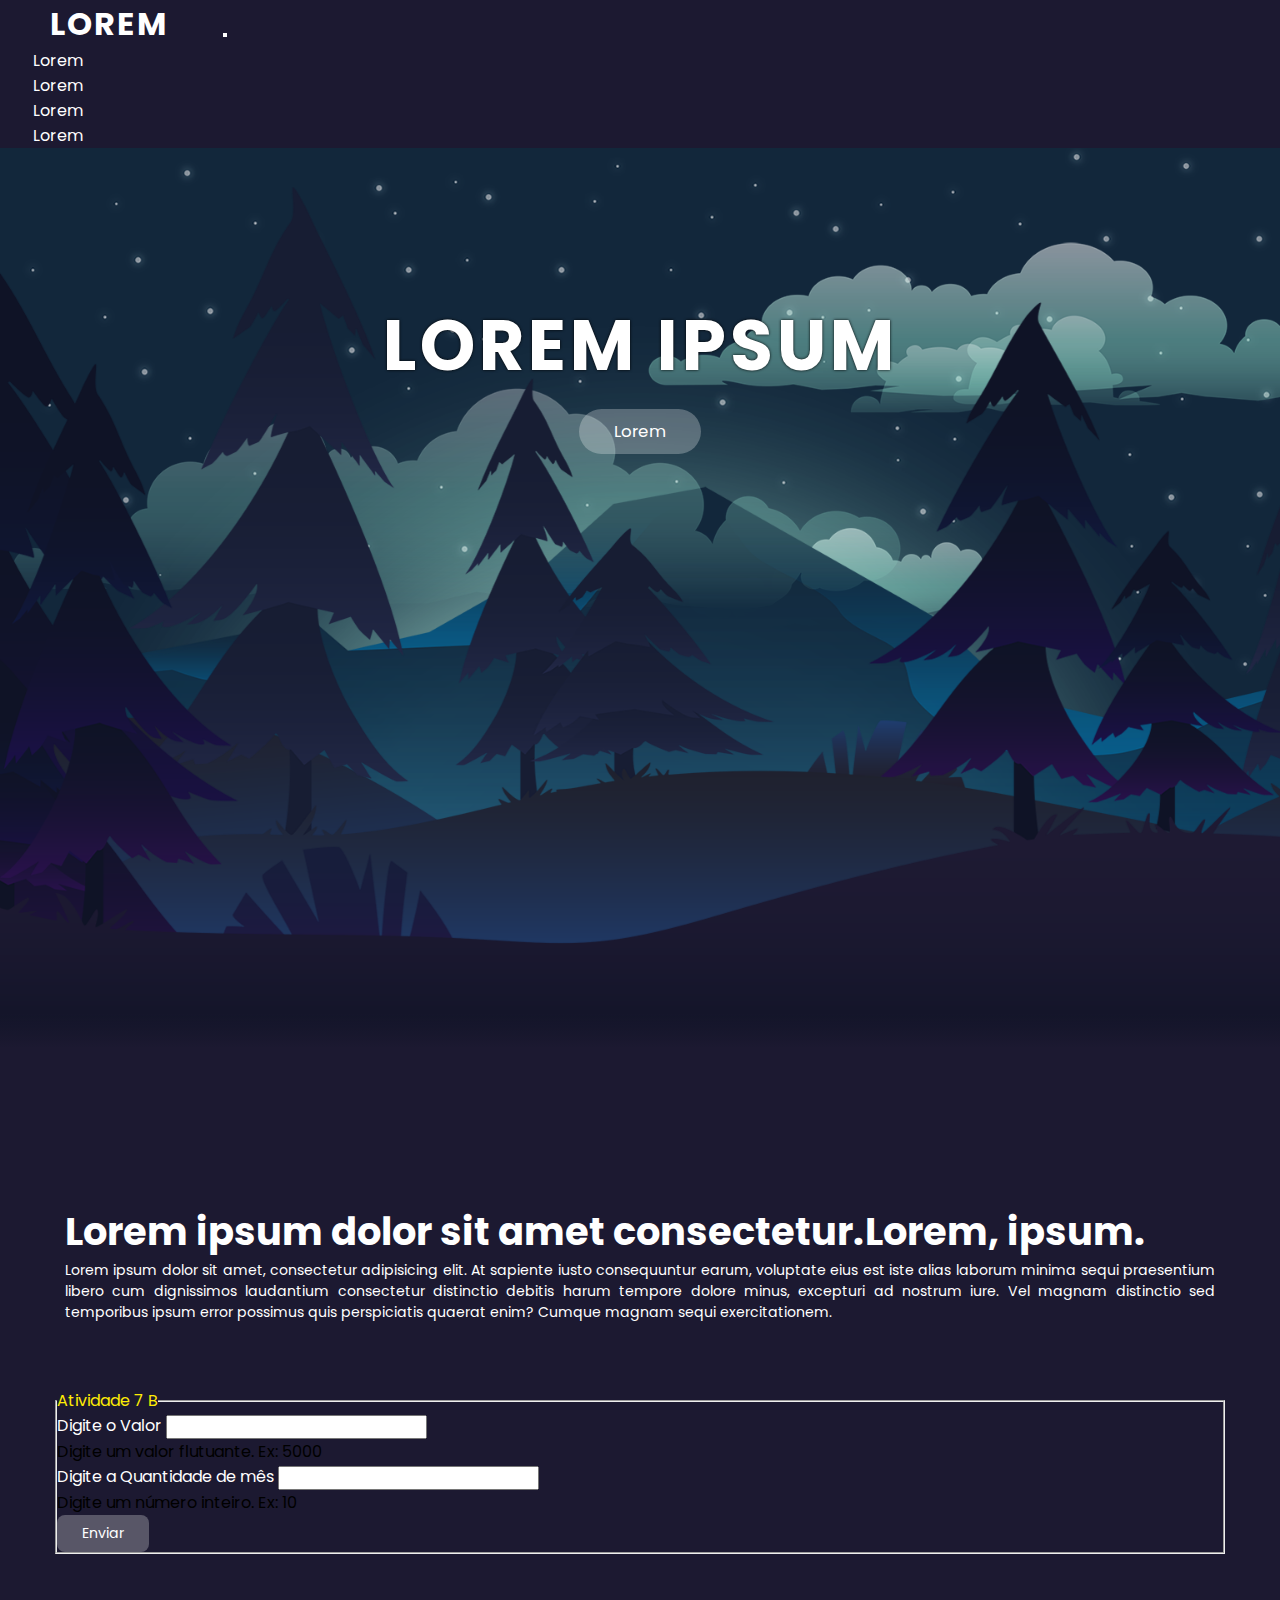
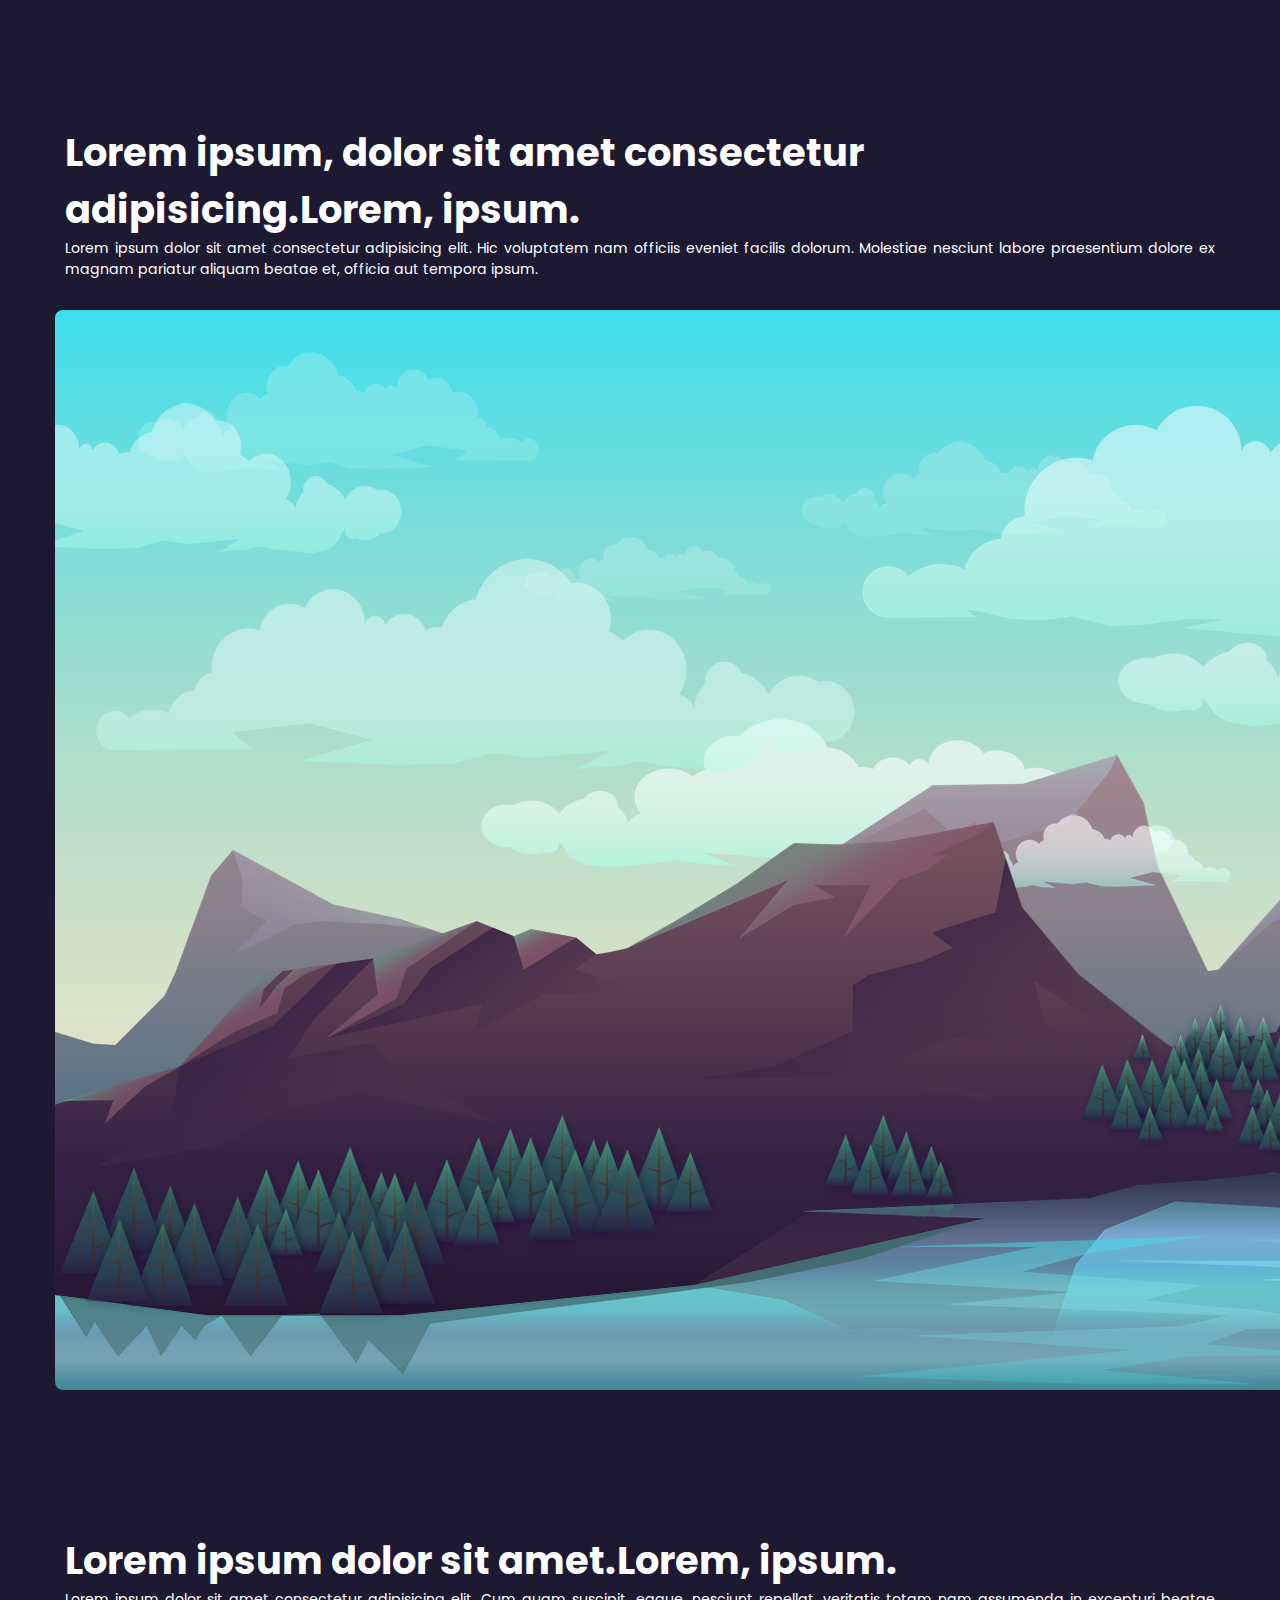
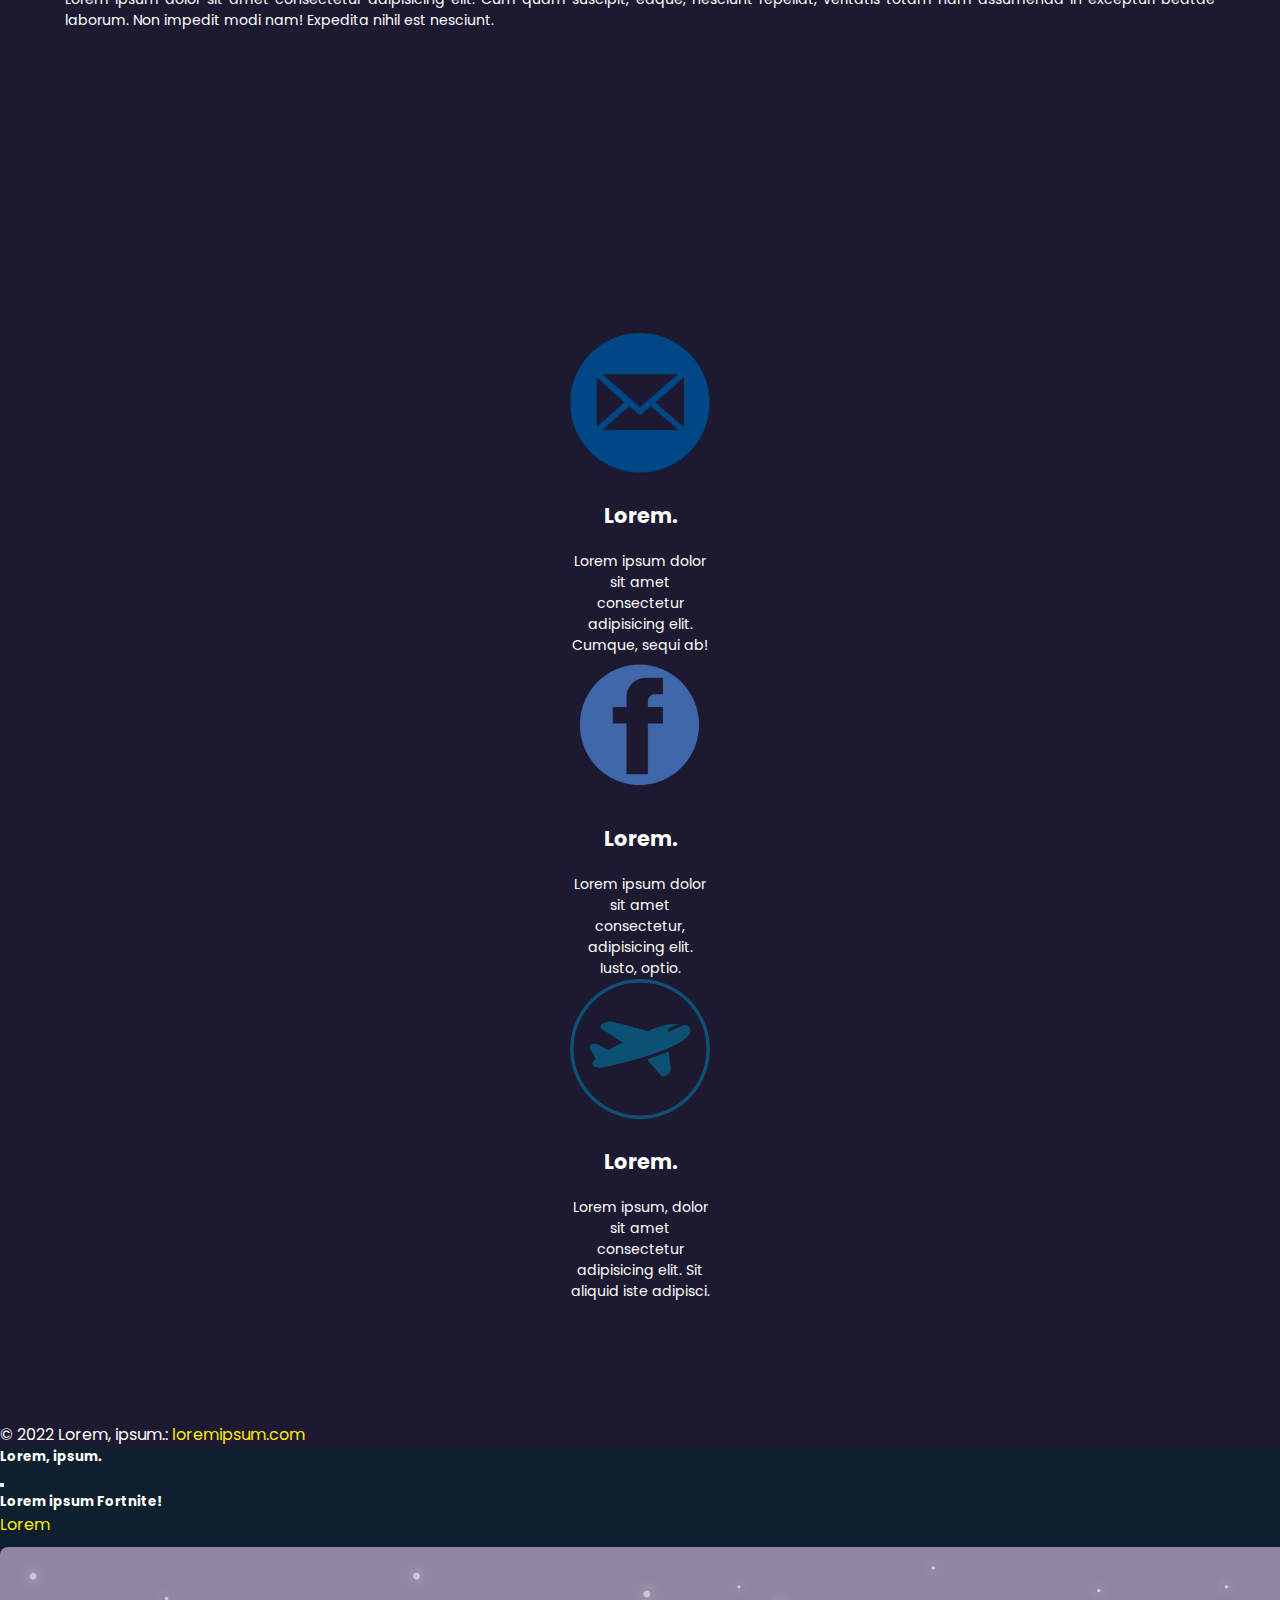
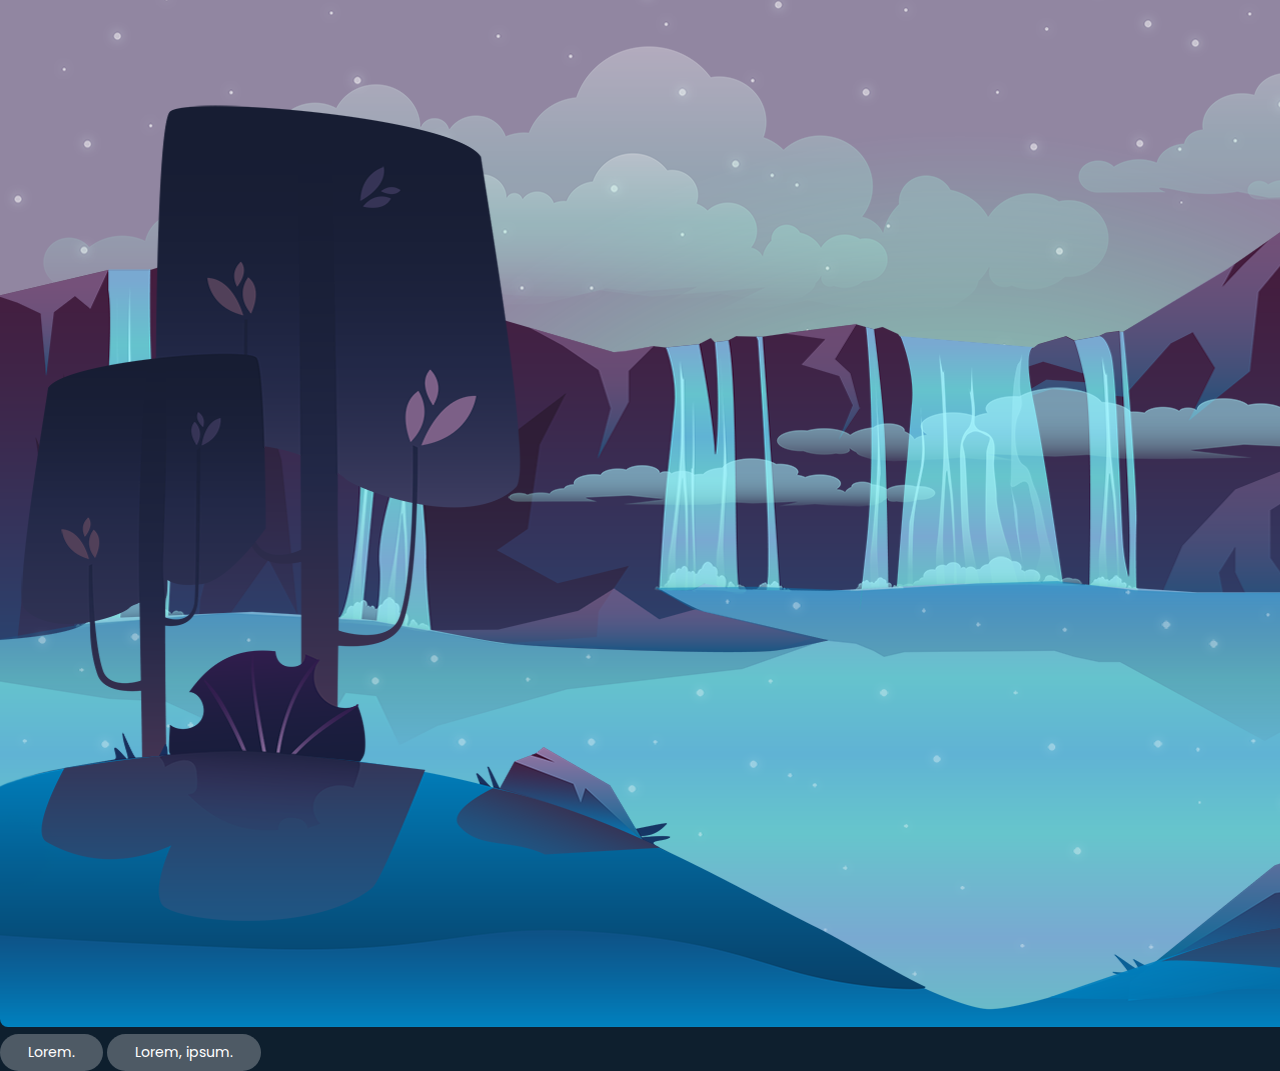
<file: index.html>
<!DOCTYPE html> 
<html>
<head>
    <title>Teste</title>
    <meta charset="utf-8">
    <link href="https://cdn.jsdelivr.net/npm/bootstrap@5.1.1/dist/css/bootstrap.min.css" rel="stylesheet" integrity="sha384-F3w7mX95PdgyTmZZMECAngseQB83DfGTowi0iMjiWaeVhAn4FJkqJByhZMI3AhiU" crossorigin="anonymous">
    <link rel="stylesheet" type="text/css" href="css/style.css">
    <link rel="stylesheet" type="text/css" href="css/parallax.css">
    <link rel="stylesheet" type="text/css" href="css/form.css">
</head>     
<body> 
    <header>
        <div class="container">
            <nav class="navbar navbar-expand-lg fixed-top">
                <a class="navbar-brand" href="index.html">LOREM</a>
                <button class="navbar-toggler" type="button" data-bs-toggle="collapse" data-bs-target="#navbar-links">
                    <span class="navbar-toggler-icon"></span>
                </button>
                <div class="collapse navbar-collapse justify-content-end" id="navbar-links">
                    <ul class="navbar-nav">
                        <li class="nav-item">
                            <a class="nav-link" href="#">Lorem</a>
                        </li>
                        <li class="nav-item">
                            <a class="nav-link" href="#">Lorem</a>
                        </li>
                        <li class="nav-item">
                            <a class="nav-link" href="#">Lorem</a>
                        </li>
                        <li class="nav-item">
                            <a class="nav-link" href="#">Lorem</a>
                        </li>
                    </ul>
                </div>
            </nav>
        </div>
    </header>
    
    <main>
        <div class="container-fluid">
            <div class="parallax">
                <div class="row">
                    <div class="col">
                        <div class="center">
                            <h2>Lorem Ipsum</h2>
                            <button type="button" data-bs-toggle="modal" data-bs-target="#modal-button-lorem">Lorem</button>
                        </div>
                        <img class="img-fluid mx-auto" src="assets/parallax/florest/PNG/game_background_3/layers/sky.png">
                        <img class="img-fluid mx-auto" src="assets/parallax/florest/PNG/game_background_3/layers/clouds_2.png" id="clouds_2">
                        <img class="img-fluid mx-auto" src="assets/parallax/florest/PNG/game_background_3/layers/rocks.png" id="rocks">
                        <img class="img-fluid mx-auto" src="assets/parallax/florest/PNG/game_background_3/layers/clouds_1.png" id="clouds_1">
                        <img class="img-fluid mx-auto" src="assets/parallax/florest/PNG/game_background_3/layers/plant.png" id="plant">
                        <img class="img-fluid mx-auto" src="assets/parallax/florest/PNG/game_background_3/layers/ground_1.png" id="ground_1">
                        <img class="img-fluid mx-auto" src="assets/parallax/florest/PNG/game_background_3/layers/ground_2.png" id="ground_2">
                        <img class="img-fluid mx-auto" src="assets/parallax/florest/PNG/game_background_3/layers/ground_3.png" id="ground_3">
                        <script src="scripts/parallax.js"></script>  
                    </div>
                </div>
            </div>
            <div class="content">
                <div class="row featurette">
                    <div class="col-md-7">
                        <h2 class="featurette-heading">Lorem ipsum dolor sit amet consectetur.<span class="text-muted">Lorem, ipsum.</span></h2>
                        <p class="lead">Lorem ipsum dolor sit amet, consectetur adipisicing elit. At sapiente iusto consequuntur earum, voluptate eius est iste alias laborum minima sequi praesentium libero cum dignissimos laudantium consectetur distinctio debitis harum tempore dolore minus, excepturi ad nostrum iure. Vel magnam distinctio sed temporibus ipsum error possimus quis perspiciatis quaerat enim? Cumque magnam sequi exercitationem.</p>
                    </div>
                    <div class="col-md-5">
                        <form class="forms" action="">
                            <fieldset>
                                <legend> Atividade 7 B</legend>
                                <div class="mb-3">
                                    <label for="valor" class="form-label">Digite o Valor</label>
                                    <input type="text" name="valor" id="valor" class="form-control">
                                    <div id="valor" class="form-text">Digite um valor flutuante. Ex: 5000</div>
                                </div>
                                <div class="mb-3">
                                    <label for="mes" class="form-label">Digite a Quantidade de mês</label>
                                    <input type="text" name="mes" id="mes" class="form-control">
                                    <div id="mes" class="form-text">Digite um número inteiro. Ex: 10</div>
                                </div>
                                <div class="mb-3">
                                    <label id="resposta"></label>
                                </div>

                                <button type="button" class="btn btn-primary" onclick="calcular()">Enviar</button>
                            </fieldset>
                        </form>
                    </div>
                </div>

                <div class="row featurette">
                    <div class="col-md-7 order-md-2">
                        <h2 class="featurette-heading">Lorem ipsum, dolor sit amet consectetur adipisicing.<span class="text-muted">Lorem, ipsum.</span></h2>
                        <p class="lead">Lorem ipsum dolor sit amet consectetur adipisicing elit. Hic voluptatem nam officiis eveniet facilis dolorum. Molestiae nesciunt labore praesentium dolore ex magnam pariatur aliquam beatae et, officia aut tempora ipsum.</p>
                    </div>
                    <div class="col-md-5 order-md-1">
                        <img class="bd-placeholder-img bd-placeholder-img-lg featurette-image img-fluid mx-auto" src="assets/parallax/florest/PNG/game_background_1/game_background_1.png">
                    </div>
                </div>

                <div class="row featurette">
                    <div class="col-md-7">
                        <h2 class="featurette-heading">Lorem ipsum dolor sit amet.<span class="text-muted">Lorem, ipsum.</span></h2>
                        <p class="lead">Lorem ipsum dolor sit amet consectetur adipisicing elit. Cum quam suscipit, eaque, nesciunt repellat, veritatis totam nam assumenda in excepturi beatae laborum. Non impedit modi nam! Expedita nihil est nesciunt.</p>
                    </div>
                    <div class="col-md-5">
                        <div class="ratio ratio-16x9">
                            <iframe src="https://www.youtube.com/embed/EE4kHUHpKdA" title="YouTube video player" frameborder="0" allow="accelerometer; autoplay; clipboard-write; encrypted-media; gyroscope; picture-in-picture" allowfullscreen></iframe>
                        </div>
                    </div>
                </div>
            </div>
            <div class="marketing">
                <div class="row">
                    <div class="col-md-6 col-lg-4" align="center">
                        <img src="assets/icon/email-icon.png">
                
                        <h2>Lorem.</h2>
                        <p>Lorem ipsum dolor sit amet consectetur adipisicing elit. Cumque, sequi ab!</p>
                    </div>

                    <div class="col-md-6 col-lg-4" align="center">
                        <img src="assets/icon/face.png">
                
                        <h2>Lorem.</h2>
                        <p>Lorem ipsum dolor sit amet consectetur, adipisicing elit. Iusto, optio.</p>
                    </div>
                    
                    <div class="col-md-6 col-lg-4" align="center">
                        <img src="assets/icon/pngegg.png">
                
                        <h2>Lorem.</h2>
                        <p>Lorem ipsum, dolor sit amet consectetur adipisicing elit. Sit aliquid iste adipisci.</p>
                    </div>
                </div>
            </div>
        </div>
    </main>

    <footer id="footer" class="text-center text-lg-start">
        <div class="text-center p-3">
          © 2022     Lorem, ipsum.:
          <a href="https://mdbootstrap.com/">loremipsum.com</a>
        </div>
    </footer>

    <section class="modal fade" id="modal-button-lorem" tabindex="-1" aria-labelledby="modalLorem" aria-hidden="true">
        <div class="modal-dialog">
            <div class="modal-content">
                <div class="modal-header">
                    <h5 class="modal-title" id="modalLorem">Lorem, ipsum.</h5>
                    <button type="button" class="btn-close" data-bs-dismiss="modal" aria-label="Close"></button>
                </div>
                <div class="modal-body">
                    <div class="container-fluid">
                        <div class="row">
                            <div class="col-8">
                                <h5>Lorem ipsum Fortnite!</h5>
                            </div>
                            <div class="col-4">
                                <a href="#">Lorem</a>
                            </div>
                        </div>
                        <div class="row">
                            <div class="col" align="center">
                                <img class="img-fluid mx-auto" src="assets/parallax/florest/PNG/game_background_4/game_background_4.png">
                            </div>
                        </div>
                    </div>
                </div>
                <div class="modal-footer">
                    <button type="button" class="btn btn-secondary" data-bs-dismiss="modal">Lorem.</button>
                    <button type="button" class="btn btn-primary">Lorem, ipsum.</button>
                </div>
            </div>
        </div>
    </section>

    <script src="scripts/renda.js"></script>
    <script src="https://cdn.jsdelivr.net/npm/bootstrap@5.0.0-beta3/dist/js/bootstrap.bundle.min.js" integrity="sha384-JEW9xMcG8R+pH31jmWH6WWP0WintQrMb4s7ZOdauHnUtxwoG2vI5DkLtS3qm9Ekf" crossorigin="anonymous"></script>
</body>
</html>
</file>
<file: css/style.css>
@import url('https://fonts.googleapis.com/css?family=Poppins:300,400,500,600,700,800,900&display=swap');


* {
    font-family: "Poppins", sans-serif;
    margin: 0;
    padding: 0;
    box-sizing: border-box;
}

body {
    background-color: #1C1931;
}

body::-webkit-scrollbar {
    width: 12px; 
}

body::-webkit-scrollbar-track {
    background: transparent; 
}

body::-webkit-scrollbar-thumb {
    background-color: #ffffff77; 
    border-radius: 20px; 
    border: none;
}

header, .navbar {
    background-color: transparent;
}

.navbar-brand {
    margin: 0px 50px;
    color: #fff;
    font-weight: 700;
    text-decoration: none;
    font-size: clamp(2rem, 2.4vw, 3.2rem);
    text-transform: uppercase;
    letter-spacing: 2px;
}

.nav-link {
    margin: 0px 20px;
    text-decoration: none;
    color: #fff;
    font-size: clamp(1rem, 1.1vw, 1.3rem);
}

.navbar-brand:hover,
.nav-link:hover {
    color: #feec04;
}

.navbar-expand-lg .navbar-nav .nav-link {
    padding: 1rem .8rem;
}

.navbar-toggler {
    margin-right: 15px;
    border: 2px solid #fff;
}

.navbar-toggler-icon {
    background-image: url("data:image/svg+xml;charset=utf8,%3Csvg viewBox='0 0 32 32' xmlns='http://www.w3.org/2000/svg'%3E%3Cpath stroke='rgba(256,256,256, 1)' stroke-width='2' stroke-linecap='round' stroke-miterlimit='10' d='M4 8h24M4 16h24M4 24h24'/%3E%3C/svg%3E");
}

.navbar .collapsing,
.navbar .show {
    text-align: center;
}

.container-fluid {
    margin: 0;
    padding: 0;
}

.marketing .row {
    padding: 0px;
    margin: 0px;
}

.marketing {
    margin-top: 60px;
}

.marketing h2 {
    margin: 20px 0px;
    color: #fff;
    font-size: clamp(1.3rem, 1.5vw, 1.8rem);
}

.marketing p {
    color: #fff;
    font-size: clamp(.8rem, 1.1vw, 1.5rem);
}

.marketing p,
.marketing img {
    max-width: 140px;
}

.content {
    margin-top: 100px;
}

.content .row,
.content .col-md-5,
.content .col-md-7 {
    margin: 0;
    padding: 0;
}

.content .row {
    padding: 40px;
    margin-top: 25px;
}

.content .col-md-5,
.content .col-md-7 {
    padding: 15px;
}

.content iframe,
.content img {
    object-fit: cover;
    border-radius: 8px;
}

.content h2 {
    color: #fff;
    font-size: clamp(2rem, 3vw, 4rem);
    padding: 0px 10px;
}

.content p {
    color: #fff;
    text-align: justify;
    padding: 0px 10px;
    font-size: clamp(.8rem, 1.1vw, 1.5rem);
}

.content a {
    text-decoration: none;
}

#footer {
    margin: 0px;
    margin-top: 120px;
    color: #fff;
}

#footer a {
    text-decoration: none;
    color: #feec04;
}

#footer a:hover {
    text-decoration: underline;
}

.modal-dialog {
    border-radius: 10px;
}

.modal-content {
    background-color: #0e1f2e;
    color: #fff;
}

.modal-content a{
    text-decoration: none;
    color: #feec04;
}

.modal-content img {
    margin-top: 10px;
    border-radius: 8px;
}

.modal-footer button {
    padding: 8px 28px;
    font-size: clamp(0.8rem, 1.1vw, 1.3rem);
    background-color: #ffffff44;
    color: #fff;
    border: none;
    border-radius: 25px;
}

@media screen and (max-width: 992px){

    .navbar {
        background-color: #12273B99;
    }
}
</file>
<file: css/parallax.css>
.parallax {
    position: relative;
    width: 100%;
    height: 100vh;
    overflow: hidden;
    display: flex;
    align-self: center;
    justify-content: center;
}

.parallax:before {
    content: '';
    position: absolute;
    bottom: 0;
    width: 100%;
    height: 35px;
    background: linear-gradient(to top, #1C1931, transparent);
    z-index: 4;
} 

.parallax img {
    position: absolute;
    top: 0;
    left: 0;
    width: 100%;
    height: 100%;
    object-fit: cover;
    pointer-events: none;
}

.center {
    display: flex;
    flex-direction: column;
    align-items: center;
    margin-top: 145px;
    position: relative;
    z-index: 1;
}

.center h2 {
    text-transform: uppercase;
    color: #fff;
    text-shadow: 0 0 3px #000000;
    font-weight: 700;
    font-size: clamp(3.5rem, 5.5vw, 7rem);
    letter-spacing: 4px;
}

.center button {
    margin-top: 10px;
    padding: 10px 35px;
    font-size: clamp(1rem, 1.3vw, 1.5rem);
    background-color: #ffffff44;
    color: #fff;
    border: none;
    border-radius: 25px;
}

.center button:hover {
    background-color: #fff;
    color: #1C1931;
    cursor: pointer;
}

#ground_3, #ground_2, #ground_1 {
    z-index: 2;
}
</file>
<file: css/form.css>
.forms {
    margin: 35px 0px;
}

.forms fieldset legend {
    color: #feec04;  
}

.forms label {
    color: #fff;
}

.forms button {
    padding: 8px 25px;
    font-size: clamp(.8rem, 1.1vw, 1.3rem);
    background-color: #ffffff44;
    color: #fff;
    border: none;
    border-radius: 8px;
}

.forms button:hover {
    background-color: #fff;
    color: #1C1931;
    cursor: pointer;
}
</file>
